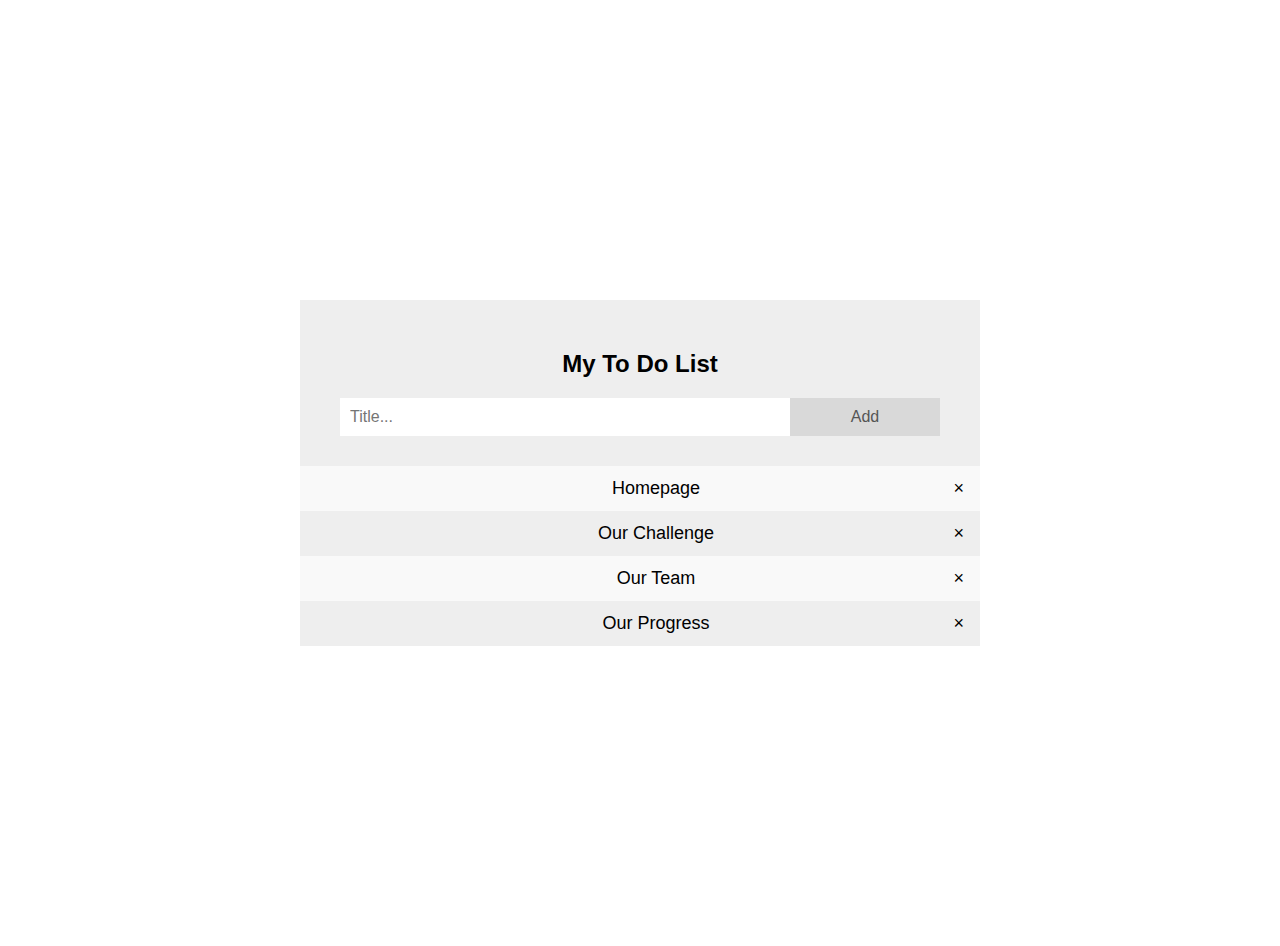
<file: our-progress.html>
<!DOCTYPE html>
<html lang="en">
<head>
  <meta charset="UTF-8">
  <meta http-equiv="X-UA-Compatible" content="IE=edge">
  <meta name="viewport" content="width=device-width, initial-scale=1.0">
  <link rel="stylesheet" href="https://cdnjs.cloudflare.com/ajax/libs/font-awesome/4.7.0/css/font-awesome.min.css">
  <link rel="stylesheet" href="style.css">
  <title>Document</title>
</head>
<body>
  <div class="container">
  <div id="myDiv" class="header">
    <h2>My To Do List</h2>
    <input type="text" id="myInput" placeholder="Title...">
    <span onclick="newElement()" class="addBtn">Add</span>
  </div>
  
  <ul id="myUL" class="lists">
    <li class="list">Homepage</li>
    <li class="list">Our Challenge</li>
    <li class="list">Our Team</li>
    <li class="list">Our Progress</li>
  </ul>
</div>
  <script src="script.js"></script>
</body>
</html>
</file>
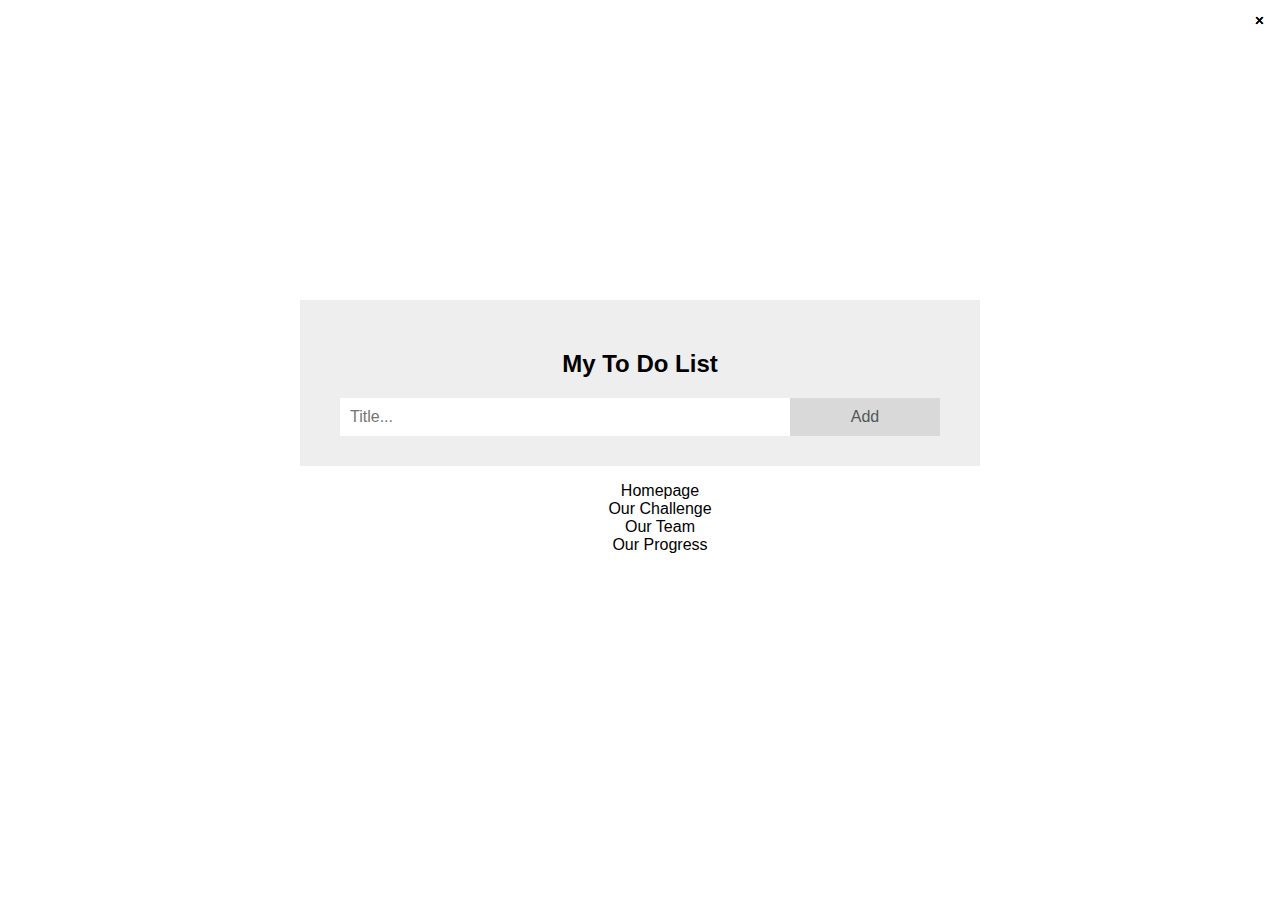
<file: our_progeress.html>
<!DOCTYPE html>
<html lang="en">
<head>
  <meta charset="UTF-8">
  <meta http-equiv="X-UA-Compatible" content="IE=edge">
  <meta name="viewport" content="width=device-width, initial-scale=1.0">
  <link rel="stylesheet" href="https://cdnjs.cloudflare.com/ajax/libs/font-awesome/4.7.0/css/font-awesome.min.css">
  <link rel="stylesheet" href="style.css">
  <title>Document</title>
</head>
<body>
  <div id="myDiv" class="header">
    <h2>My To Do List</h2>
    <input type="text" id="myInput" placeholder="Title...">
    <span onclick="newElement()" class="addBtn">Add</span>
  </div>
  
  <ul id="myUL">
    <li class="list">Homepage</li>
    <li class="list">Our Challenge</li>
    <li class="list">Our Team</li>
    <li class="list">Our Progress</li>
  </ul>
  <script src="script.js"></script>
</body>
</html>
</file>
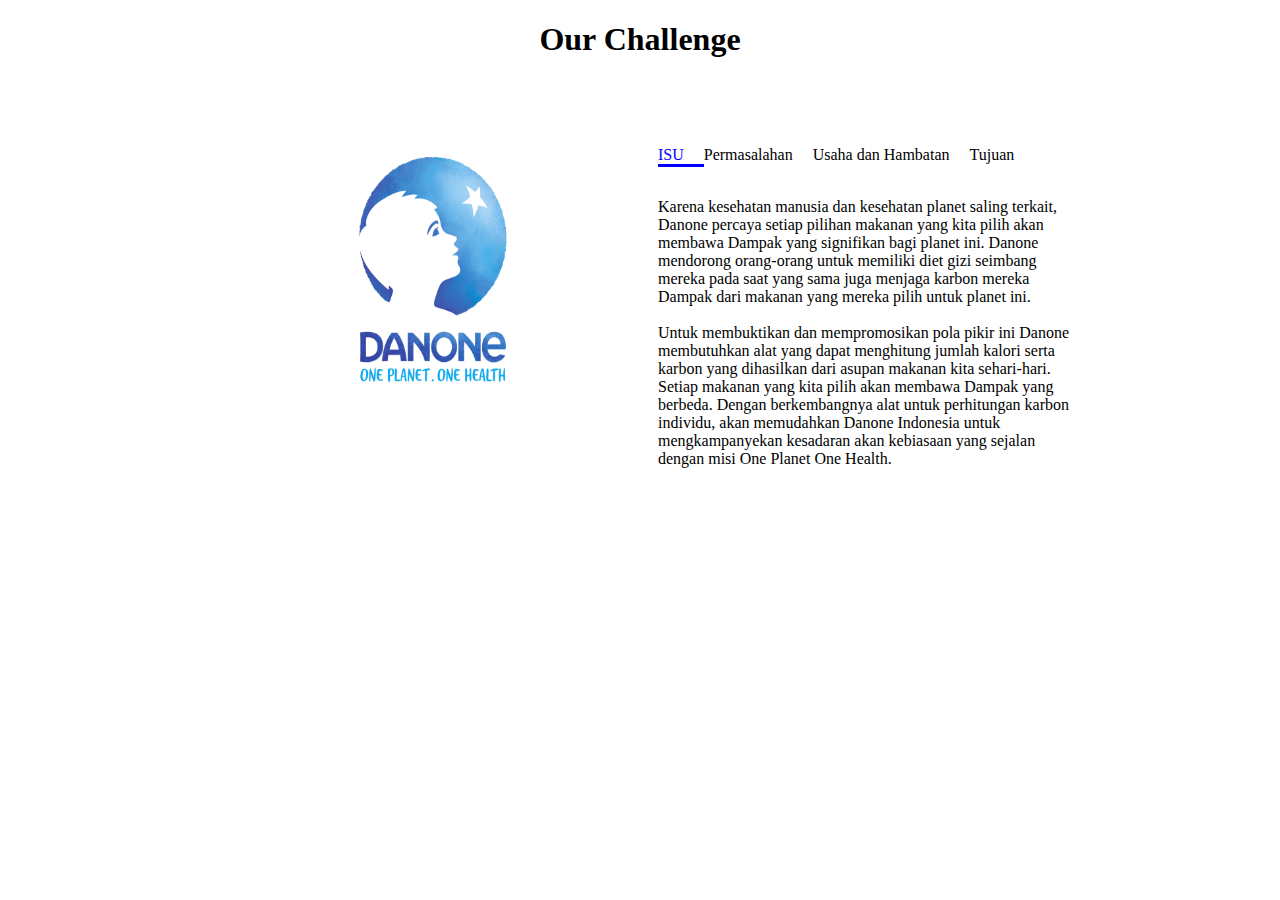
<file: page-2-isu.html>
<!DOCTYPE html>
<html lang="en">
<head>
    <meta charset="UTF-8">
    <meta http-equiv="X-UA-Compatible" content="IE=edge">
    <meta name="viewport" content="width=device-width, initial-scale=1.0">
    <title>Our Challenge Page</title>
    <link rel="stylesheet" href="page-2.css">
</head>
<body>
    <h1>Our Challenge</h1>

    
    <section class="content">
        <img src="images/danone.jpg">
        <div class="kolom">
            <div class="menu">
                <ul>
                    <li><a href="page-2-isu.html" style="color: blue;border-bottom: 3px solid blue;">ISU</a></li>
                    <li><a href="page-2-permasalahan.html">Permasalahan</a></li>
                    <li><a href="page-2-usaha-dan-hambatan.html">Usaha dan Hambatan</a></li>
                    <li><a href="page-2-tujuan.html">Tujuan</a></li>
                </ul>
            </div>
            <p>Karena kesehatan manusia dan kesehatan planet saling terkait, Danone percaya setiap pilihan makanan yang kita pilih akan membawa Dampak yang signifikan bagi planet ini. Danone mendorong orang-orang untuk memiliki diet gizi seimbang mereka pada saat yang sama juga menjaga karbon mereka Dampak dari makanan yang mereka pilih untuk planet ini. 
                <br><br>Untuk membuktikan dan mempromosikan pola pikir ini Danone membutuhkan alat yang dapat menghitung jumlah kalori serta karbon yang dihasilkan dari asupan makanan kita sehari-hari. Setiap makanan yang kita pilih akan membawa Dampak yang berbeda. Dengan berkembangnya alat untuk perhitungan karbon individu, akan memudahkan Danone Indonesia untuk mengkampanyekan kesadaran akan kebiasaan yang sejalan dengan misi One Planet One Health.</p>
        </div>
    </section>
</body>
</html>
</file>
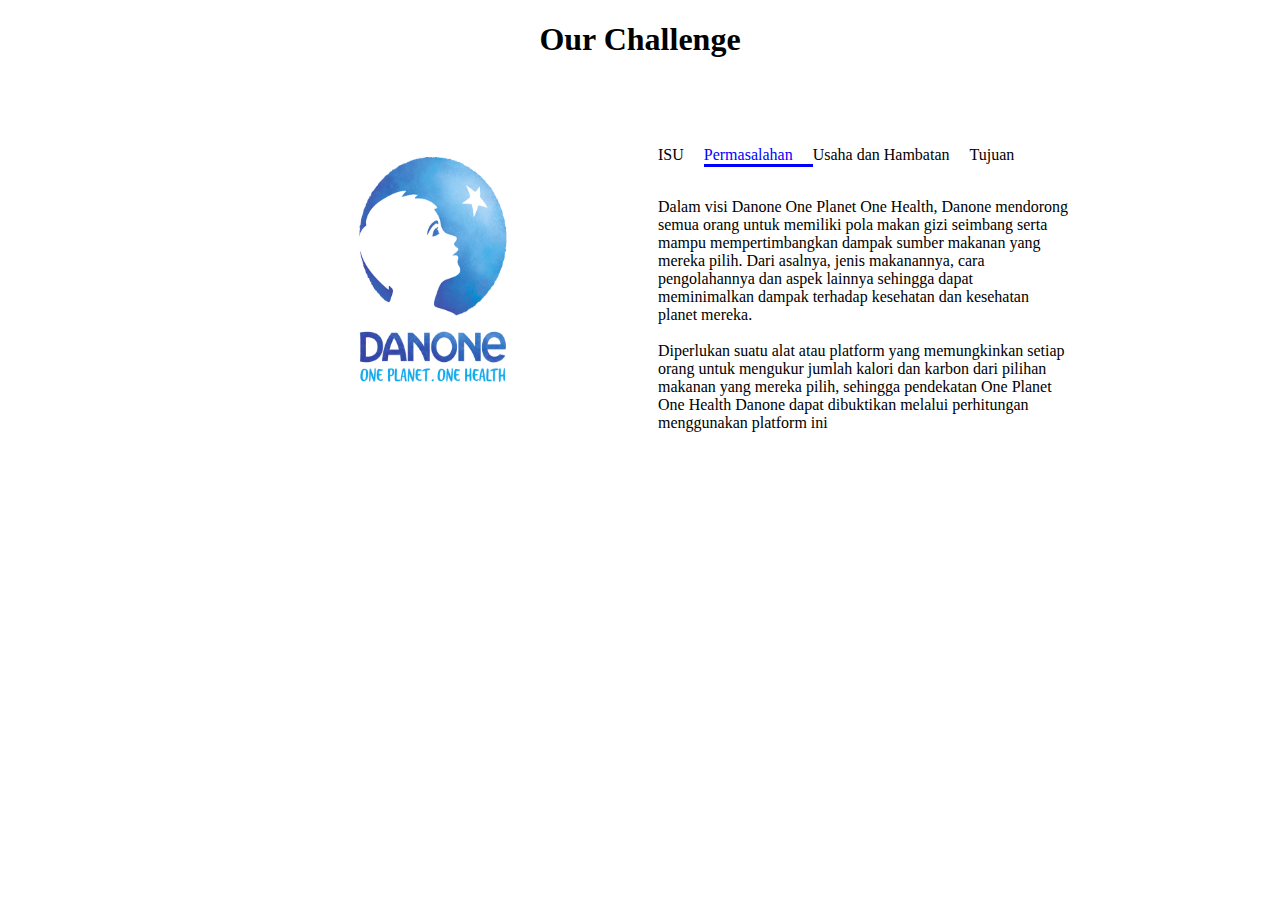
<file: page-2-permasalahan.html>
<!DOCTYPE html>
<html lang="en">
<head>
    <meta charset="UTF-8">
    <meta http-equiv="X-UA-Compatible" content="IE=edge">
    <meta name="viewport" content="width=device-width, initial-scale=1.0">
    <title>Our Challenge Page</title>
    <link rel="stylesheet" href="page-2.css">
</head>
<body>
    <h1>Our Challenge</h1>

    
    <section class="content">
        <img src="images/danone.jpg">
        <div class="kolom">
            <div class="menu">
                <ul>
                    <li><a href="page-2-isu.html">ISU</a></li>
                    <li><a href="page-2-permasalahan.html" style="color: blue;border-bottom: 3px solid blue;">Permasalahan</a></li>
                    <li><a href="page-2-usaha-dan-hambatan.html">Usaha dan Hambatan</a></li>
                    <li><a href="page-2-tujuan.html">Tujuan</a></li>
                </ul>
            </div>
            <p>Dalam visi Danone One Planet One Health, Danone mendorong semua orang untuk memiliki pola makan gizi seimbang serta mampu mempertimbangkan dampak sumber makanan yang mereka pilih. Dari asalnya, jenis makanannya, cara pengolahannya dan aspek lainnya sehingga dapat meminimalkan dampak terhadap kesehatan dan kesehatan planet mereka. 
                <br><br>Diperlukan suatu alat atau platform yang memungkinkan setiap orang untuk mengukur jumlah kalori dan karbon dari pilihan makanan yang mereka pilih, sehingga pendekatan One Planet One Health Danone dapat dibuktikan melalui perhitungan menggunakan platform ini</p>
        </div>
    </section>
</body>
</html>
</file>
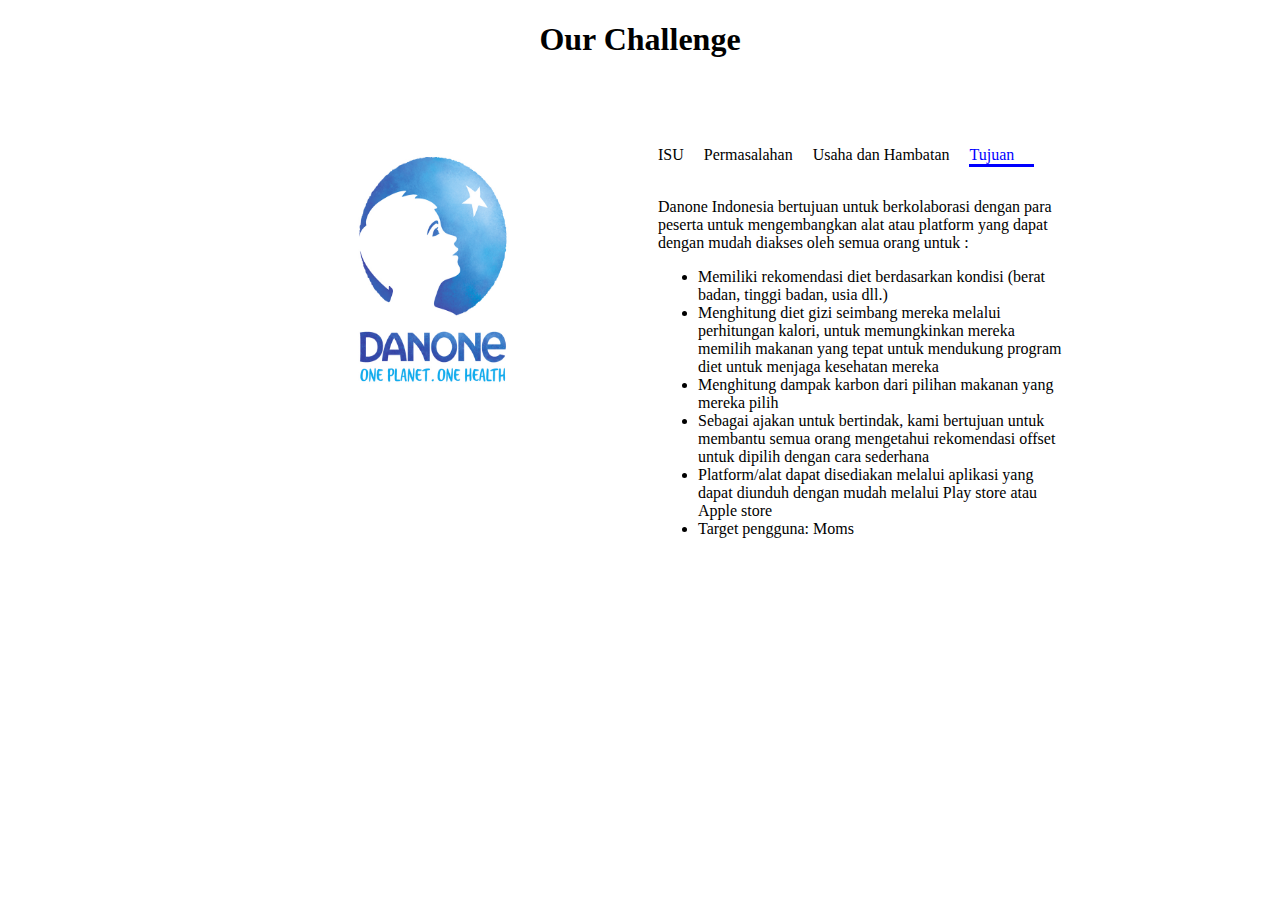
<file: page-2-tujuan.html>
<!DOCTYPE html>
<html lang="en">
<head>
    <meta charset="UTF-8">
    <meta http-equiv="X-UA-Compatible" content="IE=edge">
    <meta name="viewport" content="width=device-width, initial-scale=1.0">
    <title>Our Challenge Page</title>
    <link rel="stylesheet" href="page-2.css">
</head>
<body>
    <h1>Our Challenge</h1>

    
    <section class="content">
        <img src="images/danone.jpg">
        <div class="kolom">
            <div class="menu">
                <ul>
                    <li><a href="page-2-isu.html">ISU</a></li>
                    <li><a href="page-2-permasalahan.html">Permasalahan</a></li>
                    <li><a href="page-2-usaha-dan-hambatan.html">Usaha dan Hambatan</a></li>
                    <li><a href="page-2-tujuan.html" style="color: blue;border-bottom: 3px solid blue;">Tujuan</a></li>
                </ul>
            </div>
            <p>Danone Indonesia bertujuan untuk berkolaborasi dengan para peserta untuk mengembangkan alat atau platform yang dapat dengan mudah diakses oleh semua orang untuk :</p>
            <ul>
                <li>Memiliki rekomendasi diet berdasarkan kondisi (berat badan, tinggi badan, usia dll.)</li>
                <li>Menghitung diet gizi seimbang mereka melalui perhitungan kalori, untuk memungkinkan mereka memilih makanan yang tepat untuk mendukung program diet untuk menjaga kesehatan mereka</li>
                <li>Menghitung dampak karbon dari pilihan makanan yang mereka pilih</li>
                <li>Sebagai ajakan untuk bertindak, kami bertujuan untuk membantu semua orang mengetahui rekomendasi offset untuk dipilih dengan cara sederhana</li>
                <li>Platform/alat dapat disediakan melalui aplikasi yang dapat diunduh dengan mudah melalui Play store atau Apple store</li>
                <li>Target pengguna: Moms</li>
            </ul>
                
                
                
                
                
                
        </div>
    </section>
</body>
</html>
</file>
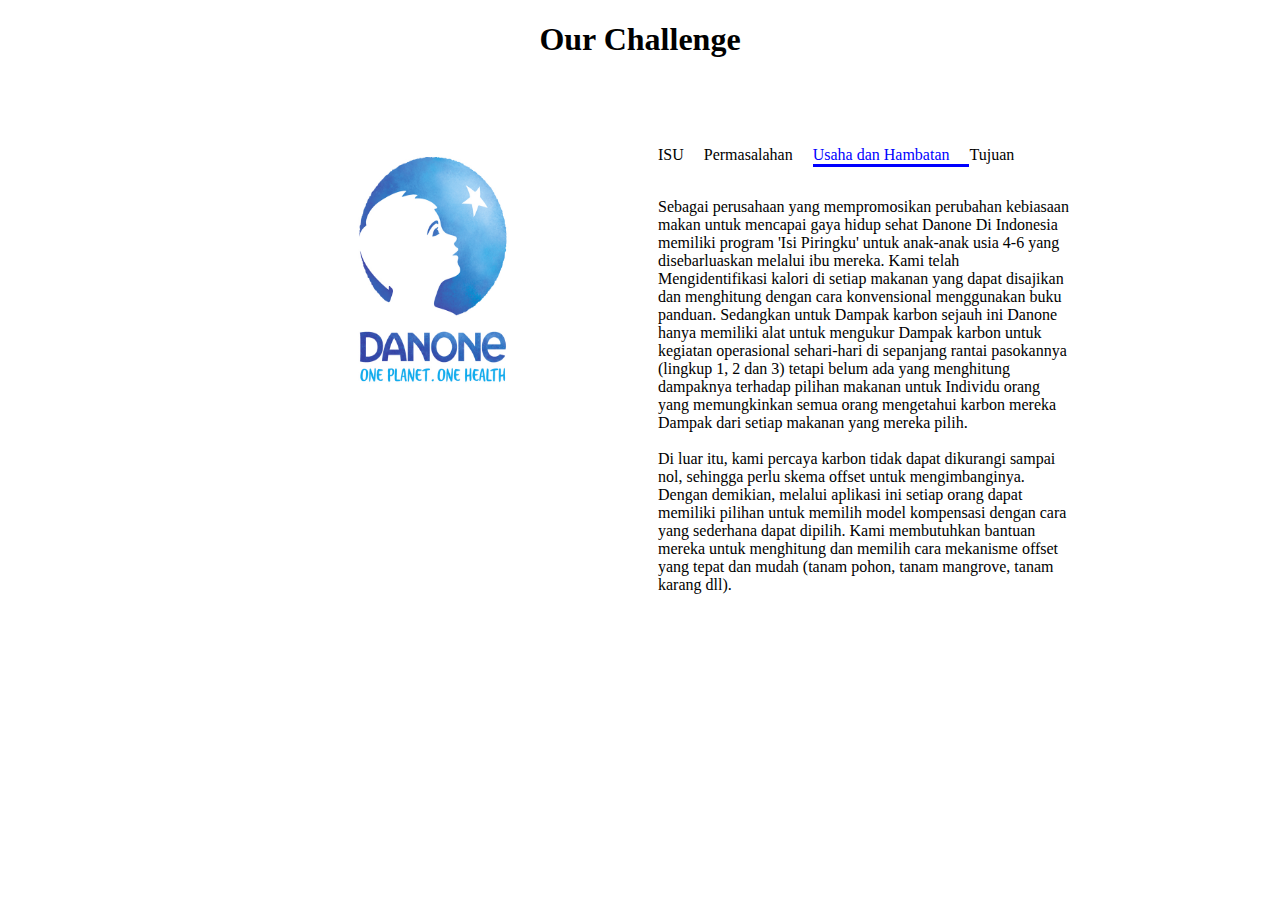
<file: page-2-usaha-dan-hambatan.html>
<!DOCTYPE html>
<html lang="en">
<head>
    <meta charset="UTF-8">
    <meta http-equiv="X-UA-Compatible" content="IE=edge">
    <meta name="viewport" content="width=device-width, initial-scale=1.0">
    <title>Our Challenge Page</title>
    <link rel="stylesheet" href="page-2.css">
</head>
<body>
    <h1>Our Challenge</h1>

    
    <section class="content">
        <img src="images/danone.jpg">
        <div class="kolom">
            <div class="menu">
                <ul>
                    <li><a href="page-2-isu.html">ISU</a></li>
                    <li><a href="page-2-permasalahan.html">Permasalahan</a></li>
                    <li><a href="page-2-usaha-dan-hambatan.html" style="color: blue;border-bottom: 3px solid blue;">Usaha dan Hambatan</a></li>
                    <li><a href="page-2-tujuan.html">Tujuan</a></li>
                </ul>
            </div>
            <p>Sebagai perusahaan yang mempromosikan perubahan kebiasaan makan untuk mencapai gaya hidup sehat Danone Di Indonesia memiliki program 'Isi Piringku' untuk anak-anak usia 4-6 yang disebarluaskan melalui ibu mereka. Kami telah Mengidentifikasi kalori di setiap makanan yang dapat disajikan dan menghitung dengan cara konvensional menggunakan buku panduan. Sedangkan untuk Dampak karbon sejauh ini Danone hanya memiliki alat untuk mengukur Dampak karbon untuk kegiatan operasional sehari-hari di sepanjang rantai pasokannya (lingkup 1, 2 dan 3) tetapi belum ada yang menghitung dampaknya terhadap pilihan makanan untuk Individu orang yang memungkinkan semua orang mengetahui karbon mereka Dampak dari setiap makanan yang mereka pilih. 
                <br><br>Di luar itu, kami percaya karbon tidak dapat dikurangi sampai nol, sehingga perlu skema offset untuk mengimbanginya. Dengan demikian, melalui aplikasi ini setiap orang dapat memiliki pilihan untuk memilih model kompensasi dengan cara yang sederhana dapat dipilih. Kami membutuhkan bantuan mereka untuk menghitung dan memilih cara mekanisme offset yang tepat dan mudah (tanam pohon, tanam mangrove, tanam karang dll).</p>
        </div>
    </section>
</body>
</html>
</file>
<file: style.css>
ul{
  list-style-type: none;
}
.content{
  justify-content: center;
  
}
#container1{
  flex-direction: row;
}
body{
  font-family: sans-serif;
  text-align: center;
  margin: 300px;
}
* {
  box-sizing: border-box;
}

/* Remove margins and padding from the list */
ul.lists {
  margin: 0;
  padding: 0;
}

/* Style the list items */
ul.lists li.list {
  cursor: pointer;
  position: relative;
  padding: 12px 8px 12px 40px;
  background: #eee;
  font-size: 18px;
  transition: 0.2s;
}

/* Set all odd list items to a different color (zebra-stripes) */
ul.lists li.list:nth-child(odd) {
  background: #f9f9f9;
}

/* Darker background-color on hover */
ul.lists li.list:hover {
  background: #ddd;
}

/* Add a "checked" mark when clicked on */
ul.lists li.list.checked::before {
  content: '';
  position: absolute;
  border-color: #fff;
  border-style: solid;
  border-width: 0 2px 2px 0;
  top: 10px;
  left: 16px;
  transform: rotate(45deg);
  height: 15px;
  width: 7px;
}

/* Style the close button */
.close {
  position: absolute;
  right: 0;
  top: 0;
  padding: 12px 16px 12px 16px;
}

.close:hover {
  color: white;
}

/* Style the header */
.header {
  background-color: #eee;
  padding: 30px 40px;
  color: black;
  text-align: center;
}

/* Clear floats after the header */
.header:after {
  content: "";
  display: table;
  clear: both;
}

/* Style the input */
input {
  margin: 0;
  border: none;
  border-radius: 0;
  width: 75%;
  padding: 10px;
  float: left;
  font-size: 16px;
}

/* Style the "Add" button */
.addBtn {
  padding: 10px;
  width: 25%;
  background: #d9d9d9;
  color: #555;
  float: left;
  text-align: center;
  font-size: 16px;
  cursor: pointer;
  transition: 0.3s;
  border-radius: 0;
}

.addBtn:hover {
  background-color: #bbb;
}
</file>
<file: page-2.css>
h1{
    text-align: center;
}

section {
    margin: auto;
    display: flex;
    padding: 50px 200px;
}


img {
    width: 450px;
    height: 280px;
}
.menu ul {
    list-style-type: none;
    padding: 0;
    overflow: hidden;
}

li {
    float: left;
}

li a {
    display: block;
    color: black;
    padding-right: 20px;
    text-decoration: none;
}
li :hover {
    color: blue;
}
 p{
     padding-top: 15px;
 }
</file>
